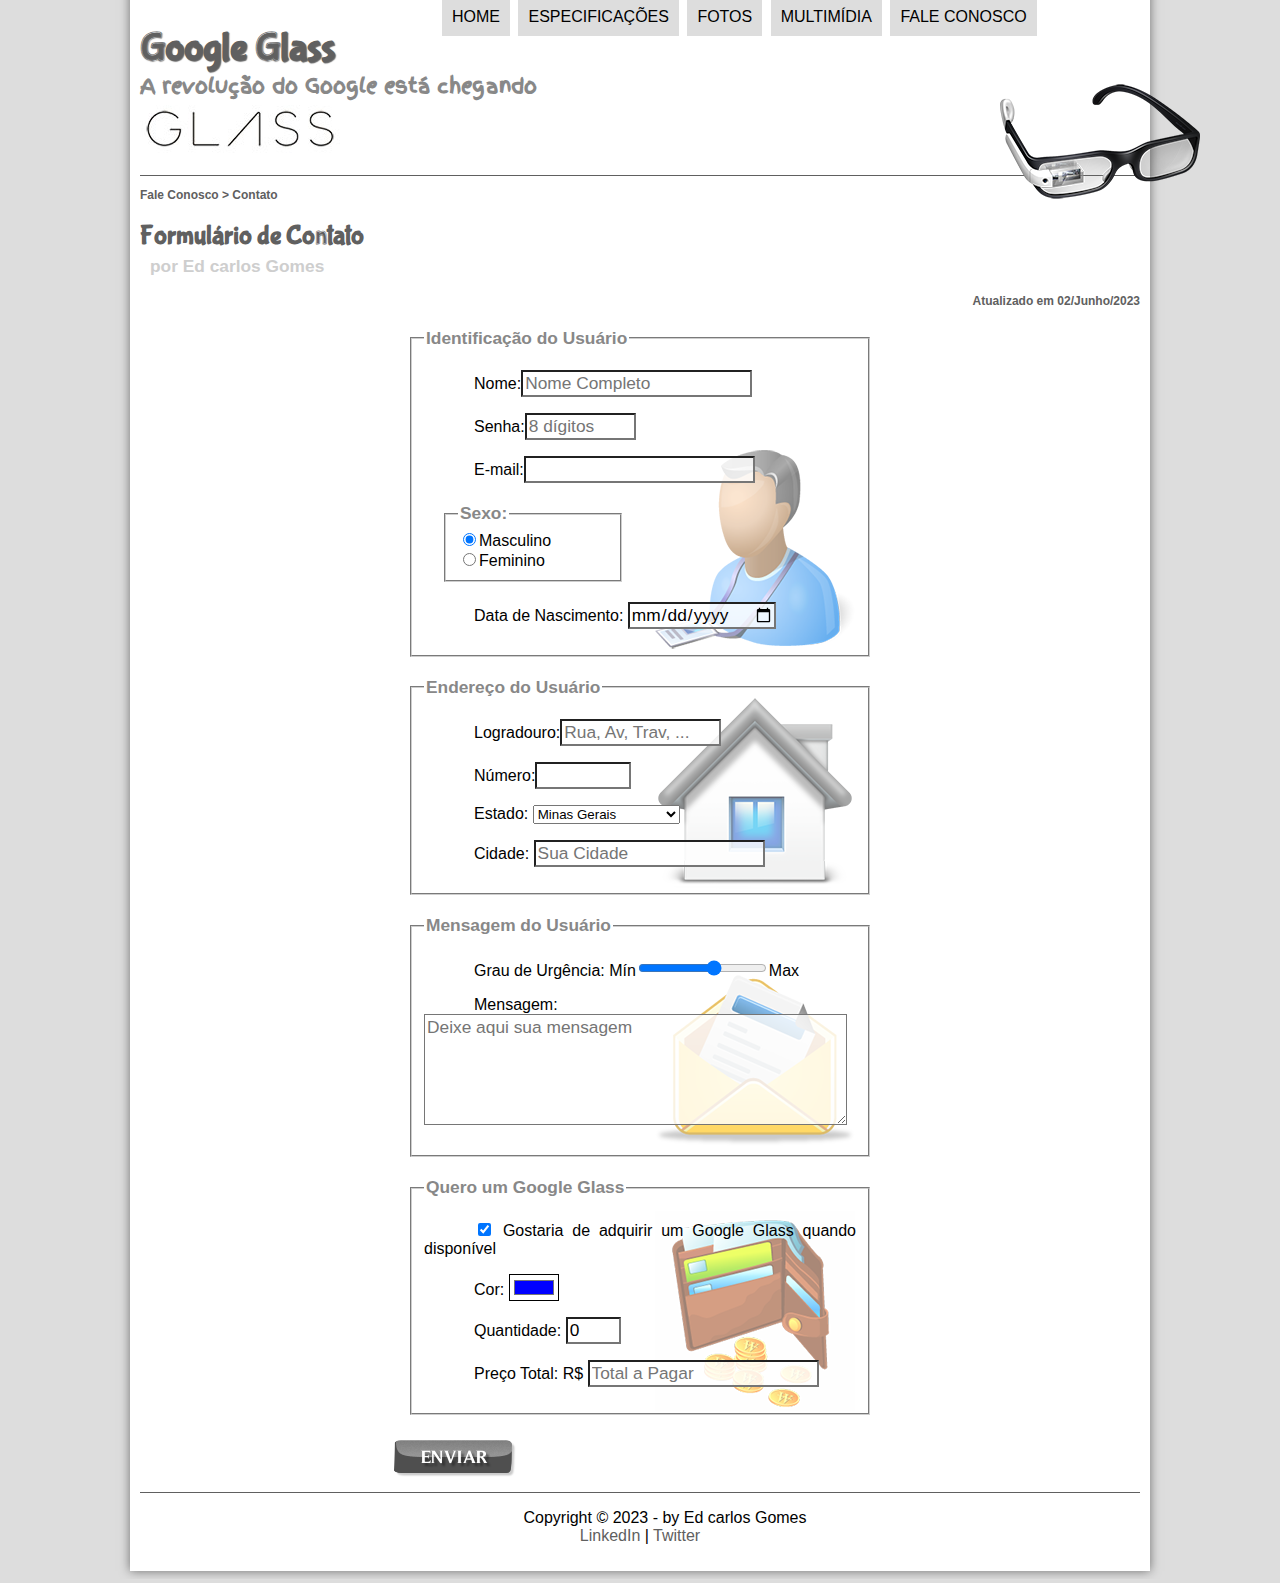
<file: fale-conosco.html>
<!DOCTYPE html>
<html lang="pt-br" xmlns="http://www.w3.org/1999/html" xmlns="http://www.w3.org/1999/html">
<head>
    <meta charset="UTF-8"/>
    <title>Tudo sobre Google Glass</title>
    <link rel="stylesheet" type="text/css" href="_css/estilo.css"/>
    <link rel="stylesheet" type="text/css" href="_css/form.css"/>
    <script language="javascript" src="_javascript/funcoes.js"></script>

    <script>
        function cal_total() {
            var qtd = parseInt(document.getElementById('cQtd').value);
            tot = qtd * 1500;
            document.getElementById('cTot').value = tot;
        }
    </script>
</head>

<body>
<div id="interface">
    <header id="cabecalho">
        <hgroup>
            <h1>Google Glass</h1>
            <h2>A revolução do Google está chegando</h2>
        </hgroup>
        <img id="icone" src="_imagens/glass-oculos-preto-peq.png"/>
        <nav id="menu">
            <h1>Menu Principal</h1>
            <ul>
                <li onmouseover="mudaFoto('_imagens/home.png')" onmouseout="mudaFoto('_imagens/contato.png')"><a href="index.html">Home</a></li>
                <li onmouseover="mudaFoto('_imagens/especificacoes.png')" onmouseout="mudaFoto('_imagens/contato.png')"><a href="specs.html">Especificações</a></li>
                <li onmouseover="mudaFoto('_imagens/fotos.png')" onmouseout="mudaFoto('_imagens/contato.png')"><a href="fotos.html">Fotos</a></li>
                <li onmouseover="mudaFoto('_imagens/multimidia.png')" onmouseout="mudaFoto('_imagens/contato.png')"><a href="multimidia.html">Multimídia</a></li>
                <li onmouseover="mudaFoto('_imagens/contato.png')" onmouseout="mudaFoto('_imagens/contato.png')"><a href="fale-conosco.html">Fale conosco</a></li>
            </ul>
        </nav>
    </header>
    <section id="corpo-full">
        <article id="noticia-principal">
            <header id="cabecalho-artigo">
                <hgroup>
                    <h3>Fale Conosco > Contato</h3>
                    <h1>Formulário de Contato</h1>
                    <h2>por Ed carlos Gomes</h2>
                    <h3 class="direita">Atualizado em 02/Junho/2023</h3>
                </hgroup>
            </header>
        </article>
    </section>
    <form method="post" id="fcontato" action="mailto: ed.carlosalmeidag@gmail.com" oninput="cal_total();">
        <fieldset id="usuario"><legend>Identificação do Usuário</legend>
            <p><label for="cNome">Nome:</label><input type="text" name="tNome" id="cNome" size="20" maxlength="30" placeholder="Nome Completo"/></p>
            <p><label for="cSenha">Senha:</label><input type="password" name="tSenha" id="cSenha" size="8" maxlength="8" placeholder="8 dígitos"/></p>
            <p><label for="cMail">E-mail:</label><input type="email" name="tMail" id="cMail" size="20" maxlength="40"/></p>
            <fieldset id="sexo"><legend>Sexo:</legend>
                <input type="radio" name="tSexo" id="cMasc" checked/><label for="cMasc">Masculino</label><br/>
                <input type="radio" name="tSexo" id="cFem"/><label for="cFem">Feminino</label>
            </fieldset>
            <p><label for="cNasc">Data de Nascimento: </label><input type="date" name="tNasc" id="cNasc"></p>
        </fieldset>

        <fieldset id="endereco"><legend>Endereço do Usuário</legend>
            <p><label for="cRua">Logradouro:</label><input type="text" name="tRua" id="cRua" size="13" maxlength="80" placeholder="Rua, Av, Trav, ..."></p>
            <p>Número:<input type="number" name="tNum" id="" size="cNum" min="0" max="99999"/></p>
            <p><label for="cEst">Estado:</label>
            <select nome="tEst" id="cEst">
                <optgroup label="Região Sudeste">
                    <option value="RJ">Rio de Janeiro</option>
                    <option value="SP">São Paulo</option>
                    <option value="MG" selected>Minas Gerais</option>
                </optgroup>
                <optgroup label="Região Sul">
                    <option value="PR">Paraná</option>
                    <option value="SC">Santa Catarina</option>
                    <option value="RS">Rio Grande do Sul</option>
                </optgroup>

            </select></p>
            <p><label for="cCid">Cidade:</label>
            <input type="text" name="tCid" id="cCid" maxlength="40" size="20" placeholder="Sua Cidade" list="cidades"></p>
            <datalist id="cidades">
                <option value="Rio de Janeiro"></option>
                <option value="Nova Iguaçu"></option>
                <option value="Niterói"></option>
                <option value="Belford Roxo"></option>

            </datalist>
        </fieldset>

        <fieldset id="mensagem"><legend>Mensagem do Usuário</legend>
            <p><label for="cUrg">Grau de Urgência:</label>
            Mín<input type="range" name="tUrg" id="cUrg" min="0" max="10" step="2">Max</p>
            <p><label for="cMsg">Mensagem:</label>
            <textarea name="tMsg" id="cMsg" cols="40" rows="5" placeholder="Deixe aqui sua mensagem"></textarea></p>
        </fieldset>


        <fieldset id="pedido"><legend>Quero um Google Glass</legend>
            <p><input type="checkbox" name="tPed" id="cPed" checked/>
                <label for="cPed">Gostaria de adquirir um Google Glass quando disponível</label></p>
            <p><label for="cCor">Cor:</label>
            <input type="color" name="tCor" id="cCor" value="#0000FF"></p>
            <p><label for="cQtd">Quantidade:</label>
            <input type="number" name="tQtd" id="cQtd" min="0" max="5" value="0"></p>
            <p><label for="cTot">Preço Total: R$</label>
            <input type="text" name="tTot" id="cTot" placeholder="Total a Pagar" readonly></p>
        </fieldset>


        <input type="image" name="tEnviar" id="cEnviar" src="_imagens/botao-enviar.png">
    </form>
    <footer id="rodape">
        <p>Copyright &copy; 2023 - by Ed carlos Gomes <br/>
            <a href="http://www.linkedin.com/in/
ed-carlos-gomes-a87433196

" target="_blank">LinkedIn</a> |<a href="http://twitter.com/cursoemvideo" target="_blank"> Twitter</a></p>
    </footer>
</div>
</body>
</html>
</file>
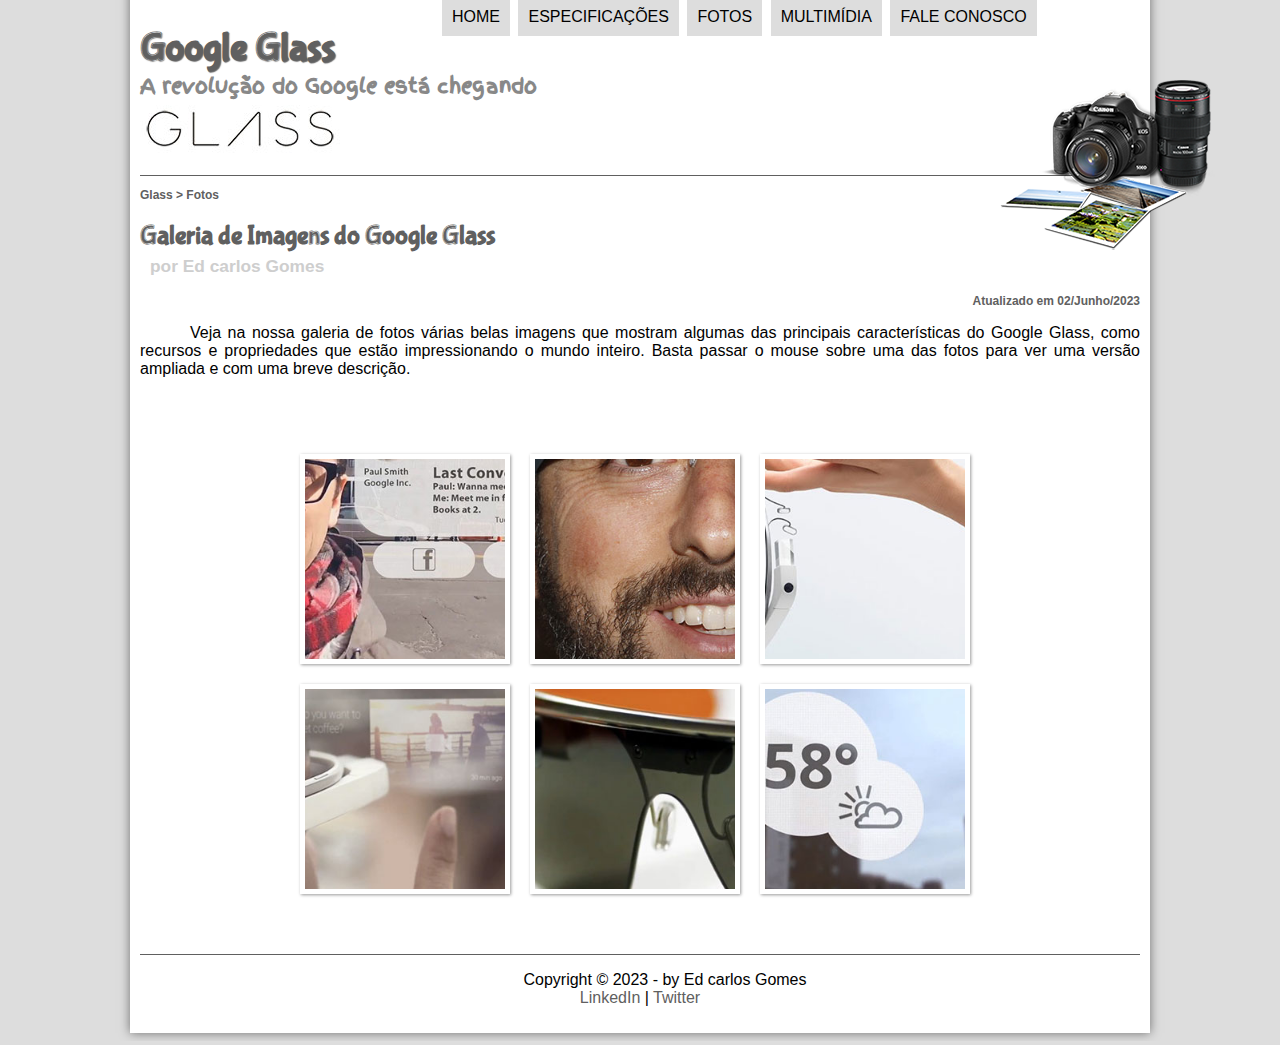
<file: fotos.html>
<!DOCTYPE html>
<html lang="pt-br" xmlns="http://www.w3.org/1999/html">
<head>
    <meta charset="UTF-8"/>
    <title>Tudo sobre Google Glass</title>
    <link rel="stylesheet" type="text/css" href="_css/estilo.css"/>
    <link rel="stylesheet" type="text/css" href="_css/fotos.css">
</head>
<script language="javascript" src="_javascript/funcoes.js"></script>
<body>
<div id="interface">
    <header id="cabecalho">
        <hgroup>
            <h1>Google Glass</h1>
            <h2>A revolução do Google está chegando</h2>
        </hgroup>
        <img id="icone" src="_imagens/fotos.png"/>
        <nav id="menu">
            <h1>Menu Principal</h1>
            <ul>
                <li onmouseover="mudaFoto('_imagens/home.png')" onmouseout="mudaFoto('_imagens/fotos.png')"><a href="index.html">Home</a></li>
                <li onmouseover="mudaFoto('_imagens/especificacoes.png')" onmouseout="mudaFoto('_imagens/fotos.png')"><a href="specs.html">Especificações</a></li>
                <li onmouseover="mudaFoto('_imagens/fotos.png')" onmouseout="mudaFoto('_imagens/fotos.png')"><a href="fotos.html">Fotos</a></li>
                <li onmouseover="mudaFoto('_imagens/multimidia.png')" onmouseout="mudaFoto('_imagens/fotos.png')"><a href="multimidia.html">Multimídia</a></li>
                <li onmouseover="mudaFoto('_imagens/contato.png')" onmouseout="mudaFoto('_imagens/fotos.png')"><a href="fale-conosco.html">Fale conosco</a></li>
            </ul>
        </nav>
    </header>

    <section id="corpo-full">
        <article id="noticia-principal">
            <header id="cabecalho-artigo">
                <hgroup>
                    <h3>Glass > Fotos</h3>
                    <h1>Galeria de Imagens do Google Glass</h1>
                    <h2>por Ed carlos Gomes</h2>
                    <h3 class="direita">Atualizado em 02/Junho/2023</h3>
                </hgroup>
            </header>
        </article>
    </section>

        <p>Veja na nossa galeria de fotos várias belas imagens que mostram algumas das principais características do
            Google Glass, como recursos e propriedades que estão impressionando o mundo inteiro. Basta passar o mouse
            sobre uma das fotos para ver uma versão ampliada e com uma breve descrição.
        </p>

        <ul id="album-fotos">
            <li id="foto01"><span>Agenda e lembretes</span></li>
            <li id="foto02"><span>Sergey Brin usando o Glass</span></li>
            <li id="foto03"><span>Leve e compacto</span></li>
            <li id="foto04"><span>Sensação de uma tela de 50"</span></li>
            <li id="foto05"><span>Vários tipos de lente</span></li>
            <li id="foto06"><span>Informações importantes</span></li>
        </ul>
    <footer id="rodape">
        <p>Copyright &copy; 2023 - by Ed carlos Gomes <br/>
            <a href="http://www.linkedin.com/in/
ed-carlos-gomes-a87433196

" target="_blank">LinkedIn</a> |<a href="http://twitter.com/cursoemvideo" target="_blank"> Twitter</a></p>
    </footer>
</div>
</body>
</html>
</file>
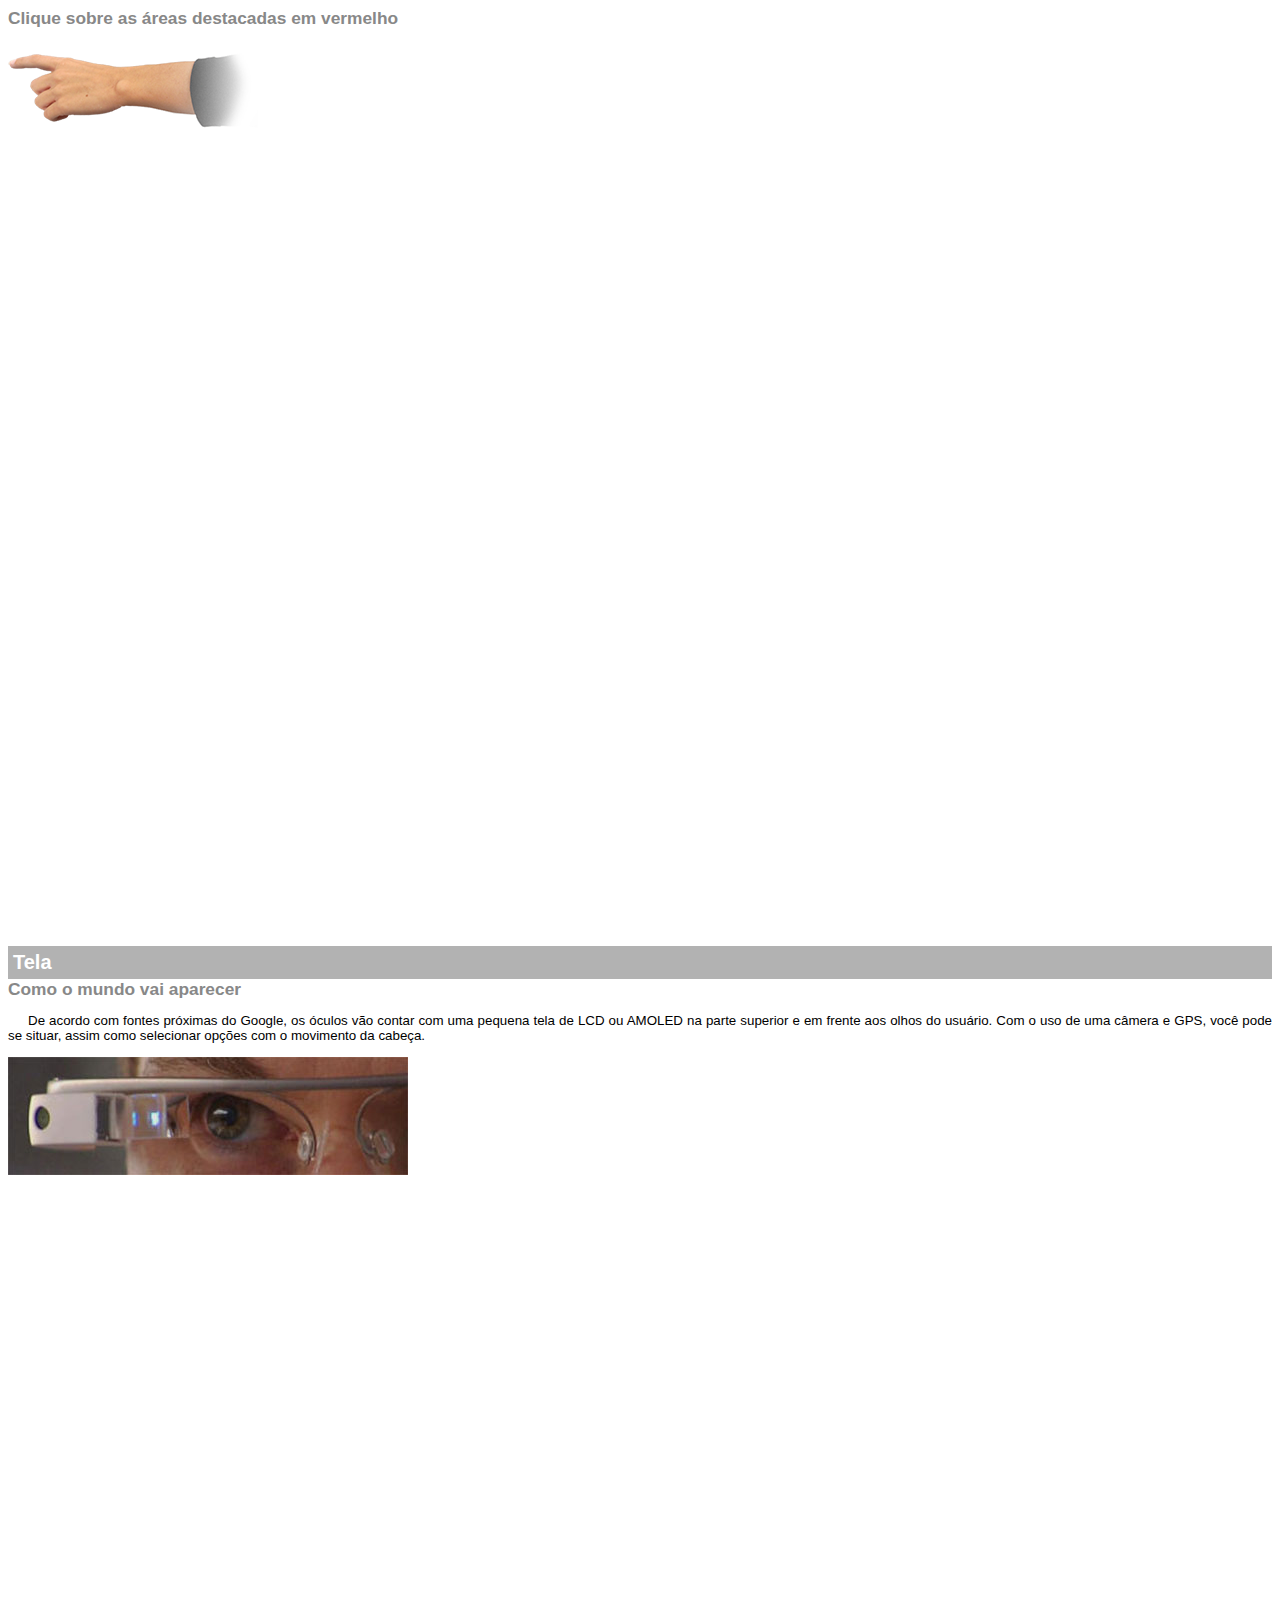
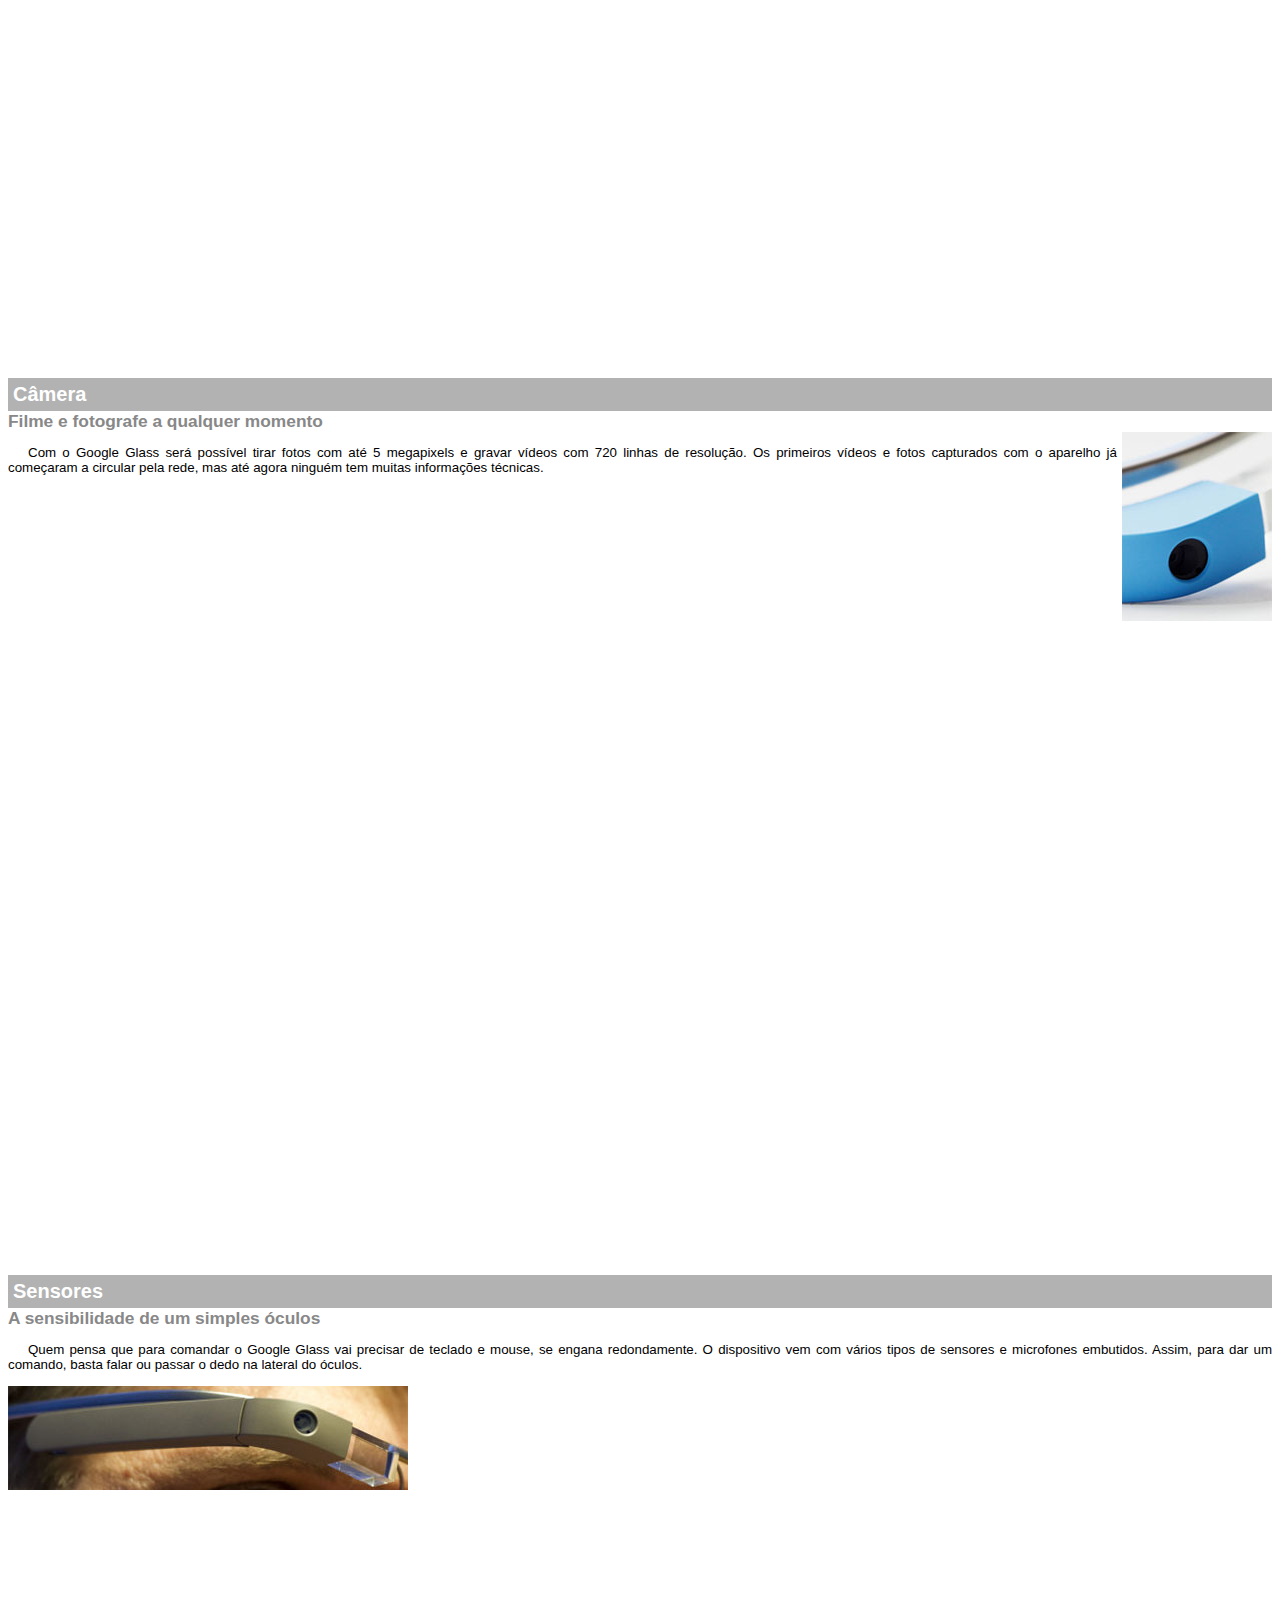
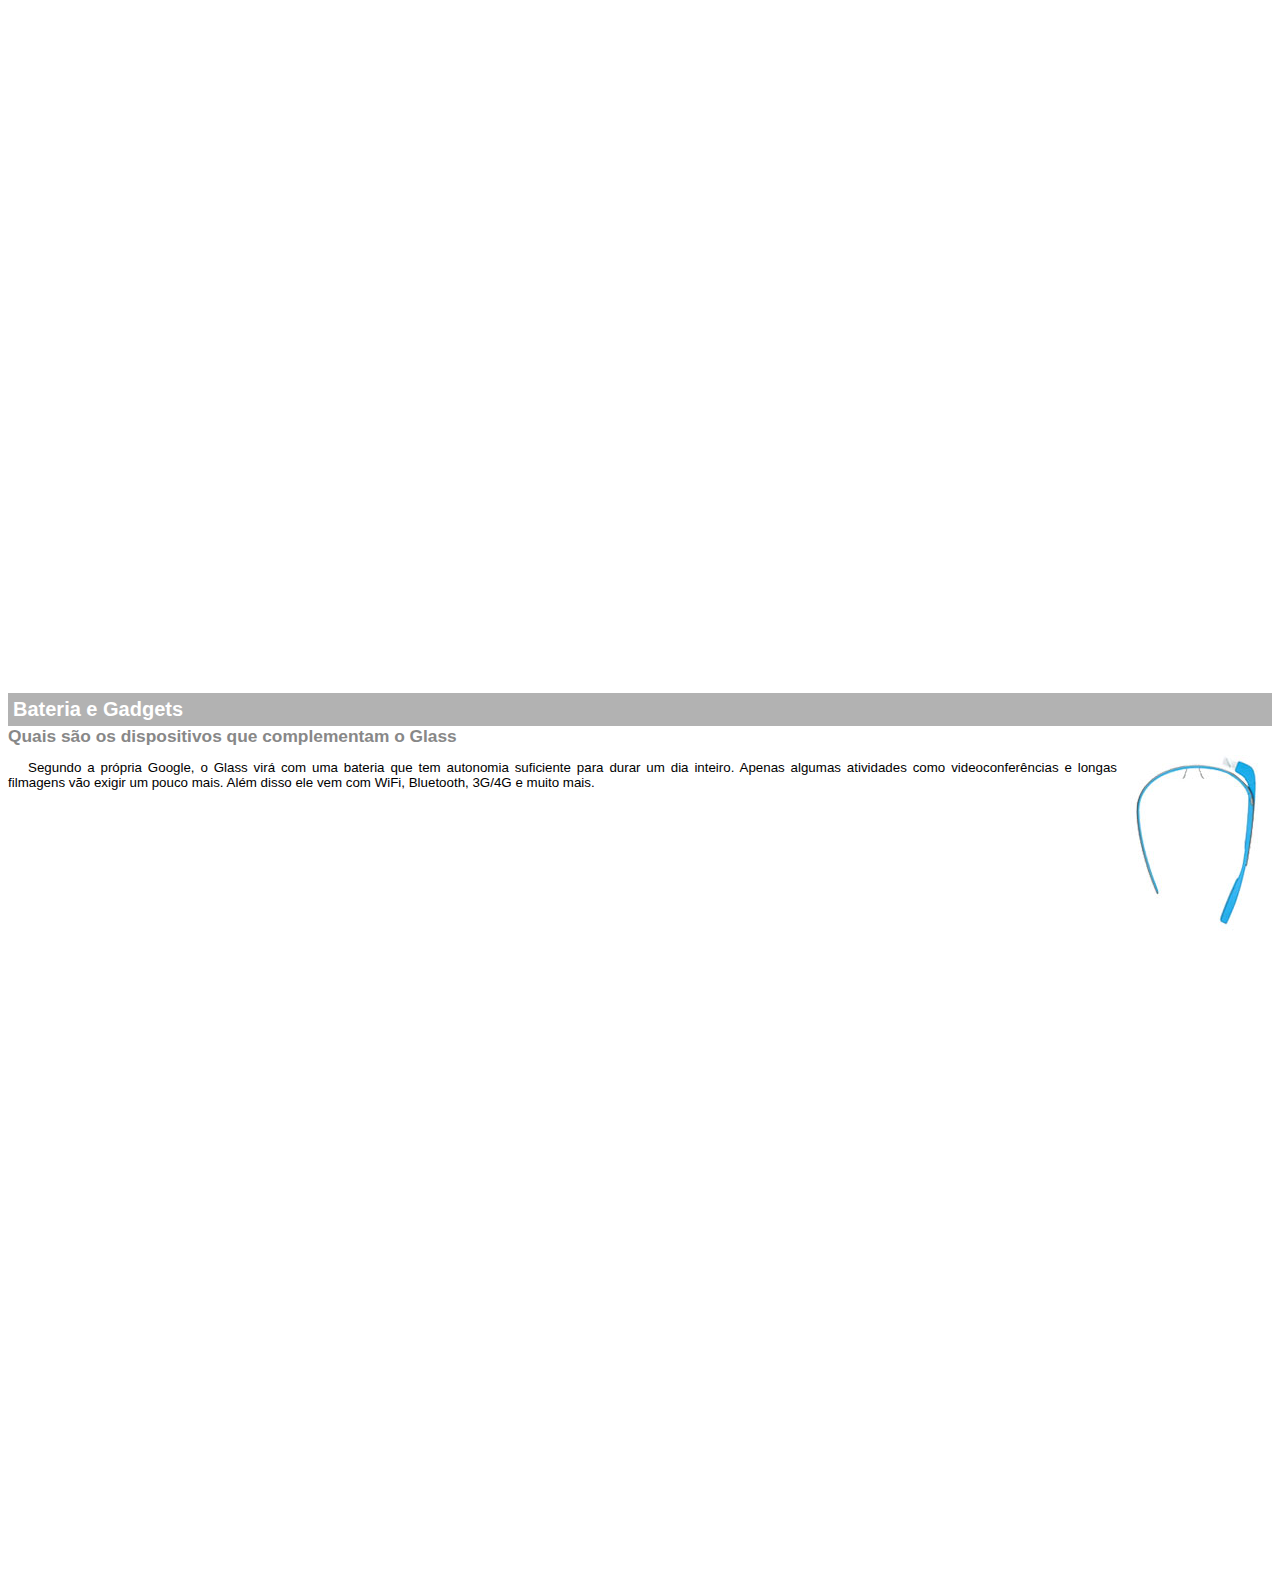
<file: google-glass.html>
<!DOCTYPE html>
<html>
<head>
    <meta charset="UTF-8"/>
    <title>Informações sobre Google Glass</title>
    <style>
        body {
            font-family: Arial;
            font-size: 10pt;
            overflow-x: hidden;
            overflow-y: hidden;

        }
        p {
            text-align: justify;
            text-indent: 20px;
        }
        article h1 {
            font-size: 15pt;
            color: #ffffff;
            background-color: rgba(0, 0, 0, 0.3);
            padding: 5px;
            margin: 0px;
        }
        article h2 {
            font-size: 13pt;
            color: #888888;
            margin: 0px;
        }
        article {
            margin-bottom: 800px;
        }
        img.img-dir {
           display: block;
           float: right;
           margin-left: 5px;
        }
    </style>
</head>
<body>
<article id="topo">
    <header>
        <h2>Clique sobre as áreas destacadas em vermelho</h2>
    </header>
    <img src="_imagens/mao.png" alt="Mão apontando para a esquerda"/>
</article>

<article id="tela">
    <header>
        <h1>Tela</h1>
        <h2>Como o mundo vai aparecer</h2>
    </header>
    <p>
        De acordo com fontes próximas do Google, os óculos vão contar com uma pequena tela de LCD ou AMOLED na parte
        superior e em frente aos olhos do usuário. Com o uso de uma câmera e GPS, você pode se situar, assim como
        selecionar
        opções com o movimento da cabeça.
    </p>

    <img src="_imagens/det-tela.jpg" alt="Tela do Google Glass"/>
</article>
<article id="camera">
    <header>
        <h1>Câmera</h1>
        <h2>Filme e fotografe a qualquer momento</h2>
    </header>
    <img src="_imagens/det-camera.jpg" class="img-dir" alt="Câmera do Google Glass">
    <p>
        Com o Google Glass será possível tirar fotos com até 5 megapixels e gravar vídeos com 720 linhas de resolução. Os
        primeiros vídeos e fotos capturados com o aparelho já começaram a circular pela rede, mas até agora ninguém tem
        muitas informações técnicas.
    </p>
</article>

<article id="sensores">

    <header>
        <h1>Sensores</h1>
        <h2>A sensibilidade de um simples óculos</h2>
    </header>
    <p>
        Quem pensa que para comandar o Google Glass vai precisar de teclado e mouse, se engana redondamente. O
        dispositivo
        vem com vários tipos de sensores e microfones embutidos. Assim, para dar um comando, basta falar ou passar o
        dedo na
        lateral do óculos.
    </p>
    <img src="_imagens/det-touch.jpg" alt="Sensores do Google Glass">
</article>

<article id="gadgets">

    <header>
        <h1>Bateria e Gadgets</h1>
        <h2>Quais são os dispositivos que complementam o Glass</h2>
    </header>
    <img src="_imagens/det-bateria.jpg" class="img-dir" alt="Bateria e Gadgets do Google Glass" >
    <p>
        Segundo a própria Google, o Glass virá com uma bateria que tem autonomia suficiente para durar um dia inteiro.
        Apenas algumas atividades como videoconferências e longas filmagens vão exigir um pouco mais. Além disso ele vem
        com
        WiFi, Bluetooth, 3G/4G e muito mais.
    </p>
</article>
</body>
</html>
</file>
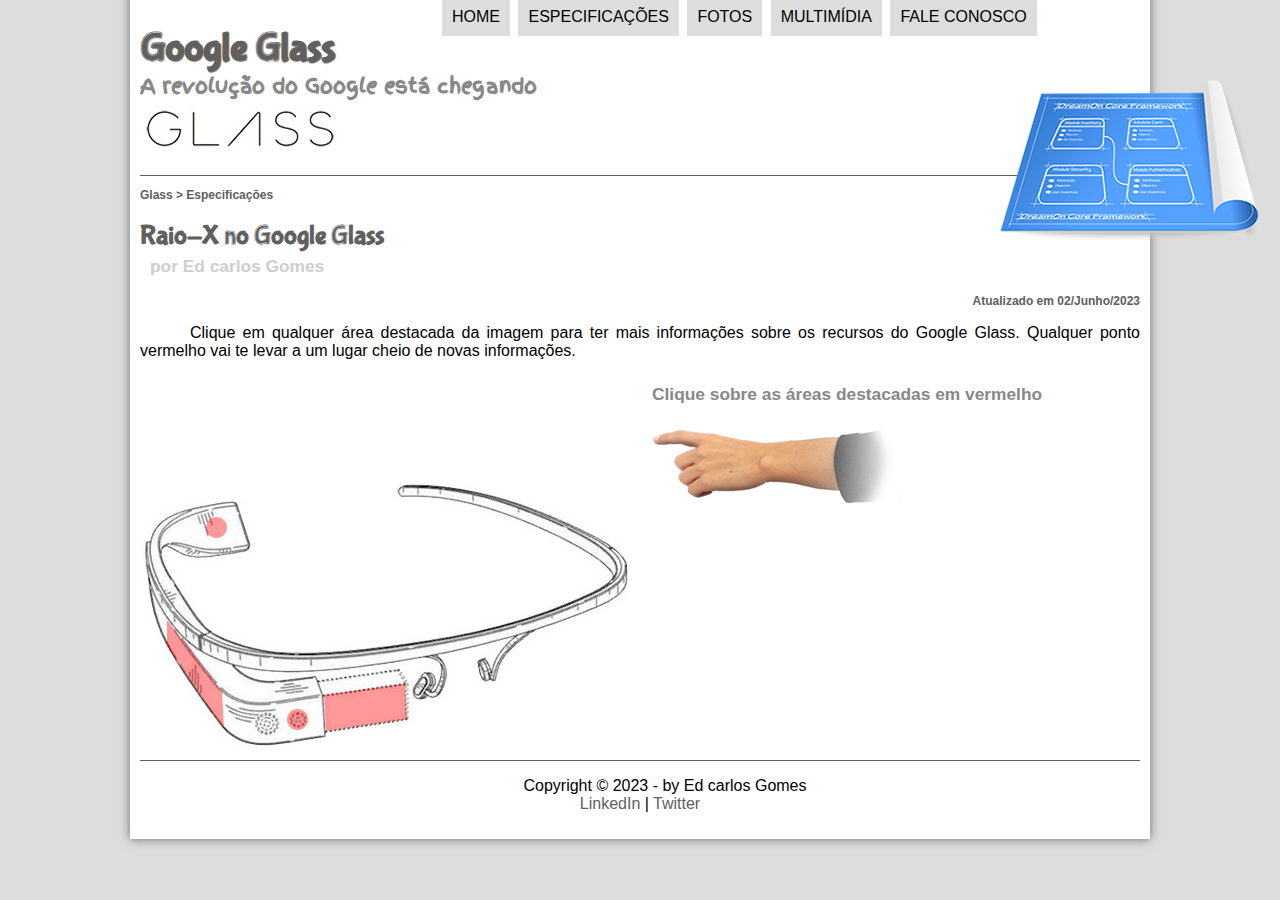
<file: specs.html>
<!DOCTYPE html>
<html lang="pt-br" xmlns="http://www.w3.org/1999/html">
<head>
    <meta charset="UTF-8"/>
    <title>Tudo sobre Google Glass</title>
    <link rel="stylesheet" type="text/css" href="_css/estilo.css"/>
    <link rel="stylesheet" href="_css/specs.css">
</head>
<script language="javascript" src="_javascript/funcoes.js"></script>
<body>
<div id="interface">
    <header id="cabecalho">
        <hgroup>
            <h1>Google Glass</h1>
            <h2>A revolução do Google está chegando</h2>
        </hgroup>
        <img id="icone" src="_imagens/especificacoes.png"/>
        <nav id="menu">
            <h1>Menu Principal</h1>
            <ul>
                <li onmouseover="mudaFoto('_imagens/home.png')" onmouseout="mudaFoto('_imagens/especificacoes.png')"><a href="index.html">Home</a></li>
                <li onmouseover="mudaFoto('_imagens/especificacoes.png')" onmouseout="mudaFoto('_imagens/especificacoes.png')"><a href="specs.html">Especificações</a></li>
                <li onmouseover="mudaFoto('_imagens/fotos.png')" onmouseout="mudaFoto('_imagens/especificacoes.png')"><a href="fotos.html">Fotos</a></li>
                <li onmouseover="mudaFoto('_imagens/multimidia.png')" onmouseout="mudaFoto('_imagens/especificacoes.png')"><a href="multimidia.html">Multimídia</a></li>
                <li onmouseover="mudaFoto('_imagens/contato.png')" onmouseout="mudaFoto('_imagens/especificacoes.png')"><a href="fale-conosco.html">Fale conosco</a></li>
            </ul>
        </nav>
    </header>

    <section id="corpo-full">
            <article id="noticia-principal">
                <header id="cabecalho-artigo">
                    <hgroup>
                        <h3>Glass > Especificações</h3>
                        <h1>Raio-X no Google Glass</h1>
                        <h2>por Ed carlos Gomes</h2>
                        <h3 class="direita">Atualizado em 02/Junho/2023</h3>
                    </hgroup>
                </header>
                <p>Clique em qualquer área destacada da imagem para ter mais informações sobre os recursos do Google
                    Glass.
                    Qualquer ponto vermelho vai te levar a um lugar cheio de novas informações.</p>
            </article>
        <section id="conteudo">
            <img src="_imagens/glass-esquema-marcado.jpg" usemap="#meumapa"/>
            <map name="meumapa">
                <area shape="rect" coords="186, 206, 263, 259" href="google-glass.html#tela" target="janela"/>
                <area shape="circle" coords="157, 241, 12 " href="google-glass.html#camera" target="janela"/>
                <area shape="circle" coords="76, 52, 12" href="google-glass.html#gadgets" target="janela"/>
                <area shape="poly" coords="28, 150, 83, 216, 84, 249, 27, 168" href="google-glass.html#sensores" target="janela"/>
            </map>
            <iframe src="google-glass.html" name="janela" id="frame-spec"></iframe>
        </section>
            </article>
    </section>

    <footer id="rodape">
        <p>Copyright &copy; 2023 - by Ed carlos Gomes <br/>
            <a href="http://www.linkedin.com/in/
ed-carlos-gomes-a87433196

" target="_blank">LinkedIn</a> |<a href="http://twitter.com/cursoemvideo" target="_blank"> Twitter</a></p>
    </footer>
</div>
</body>
</html>
</file>
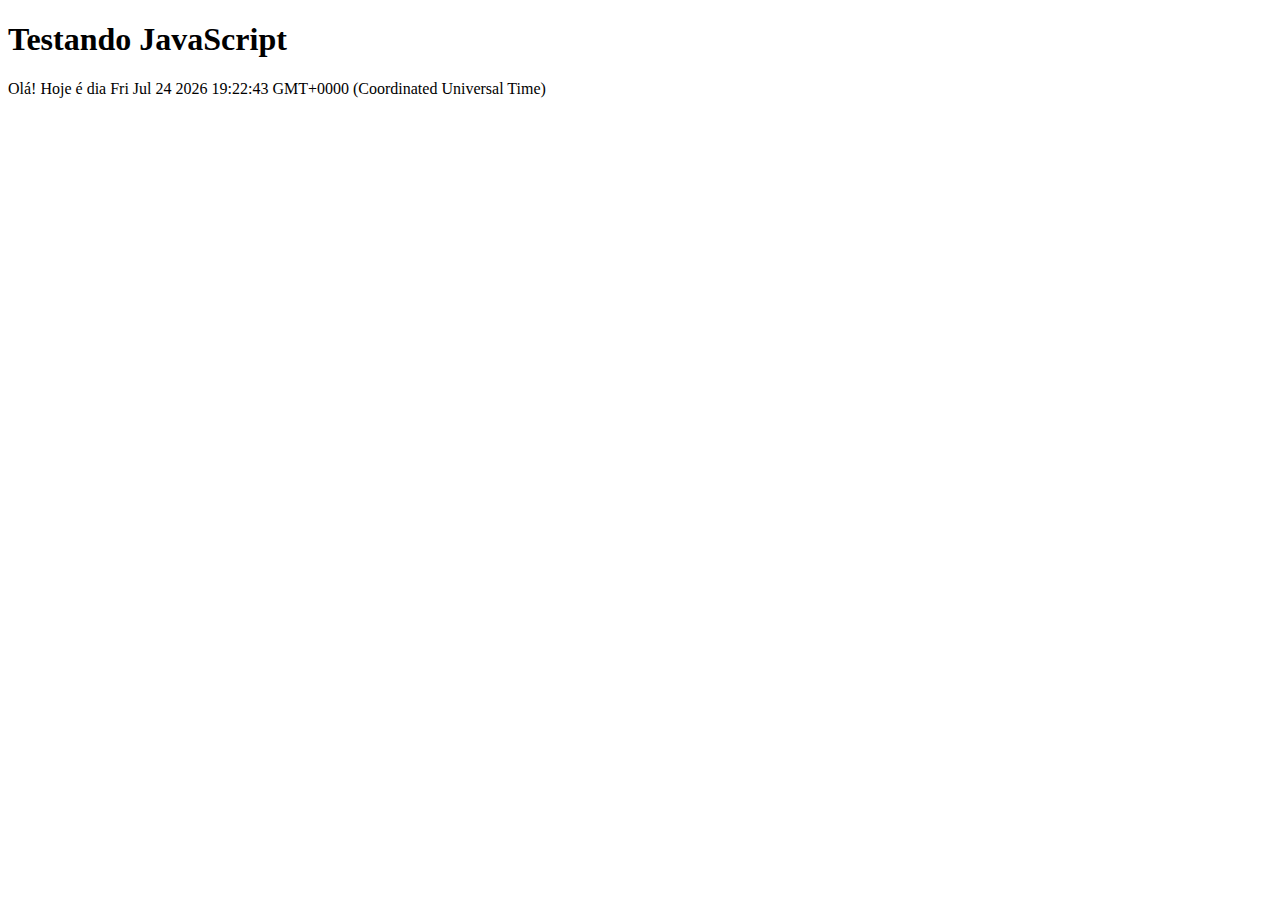
<file: testejs01.html>
<!DOCTYPE html>
<html lang="pt-br">
<head>
    <meta charset="UTF-8">
    <title>Teste JavaScript</title>

</head>
<body>
    <h1>Testando JavaScript</h1>
<script>

    document.write("Olá! Hoje é dia " + Date())
</script>
</body>
</html>
</file>
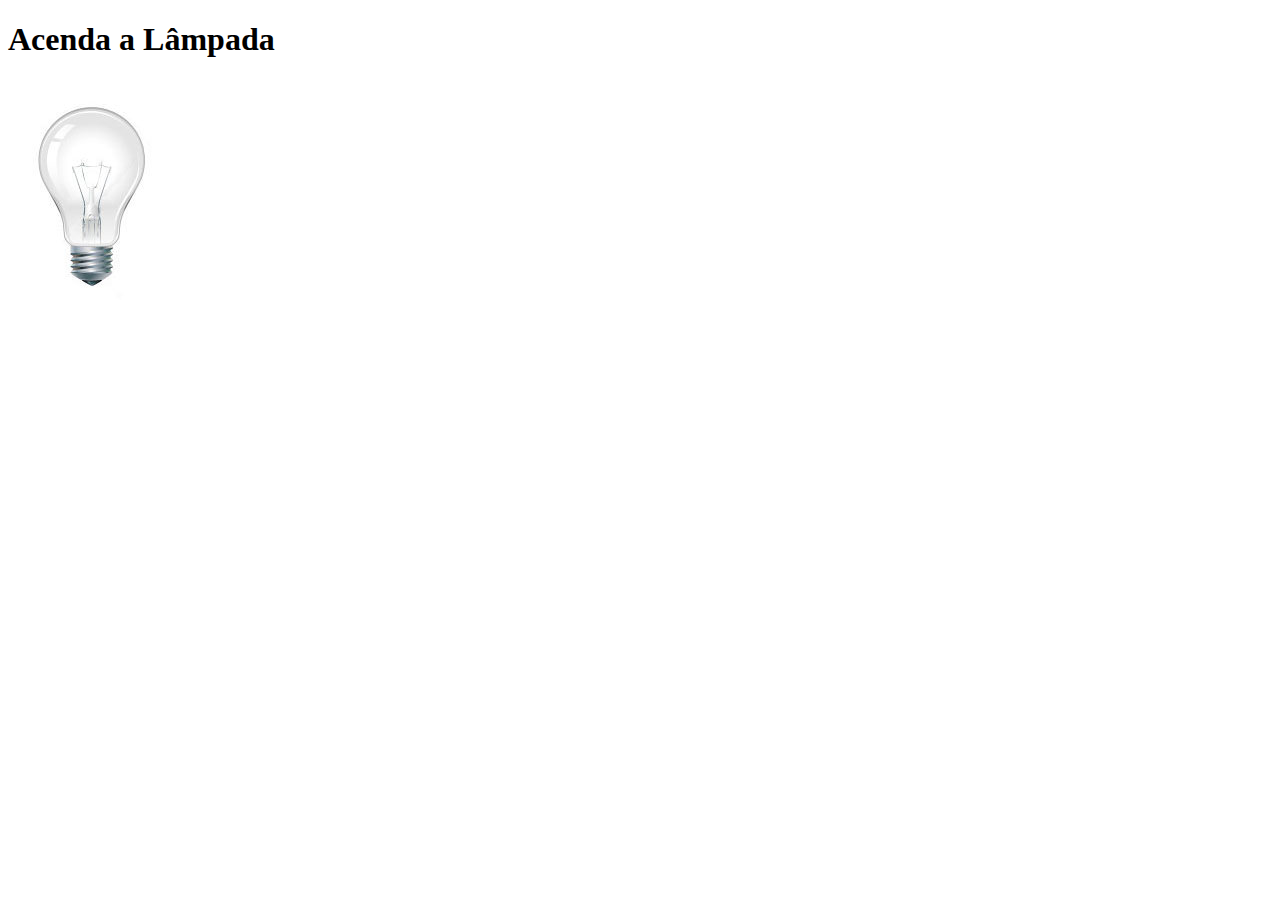
<file: testejs02.html>
<!DOCTYPE html>
<html lang="pt-br">
<head>
    <meta charset="UTF-8">
    <title>Teste JavaScript</title>
<script>
  function acendeLamapada() {
    document.getElementById("luz").src="_imagens/lampada-acesa.jpg";
  }
  function apagaLampada() {
    document.getElementById("luz").src="_imagens/lampada-apagada.jpg";
  }
  function quebraLampada() {
    document.getElementById("luz").src="_imagens/lampada-quebrada.jpg";
  }
</script>

</head>
<body>
  <h1>Acenda a Lâmpada</h1>
  <img src="_imagens/lampada-apagada.jpg" id="luz" onmousemove="acendeLamapada()" onmouseout="apagaLampada()" onclick="quebraLampada()"/>
</body>
</html>
</file>
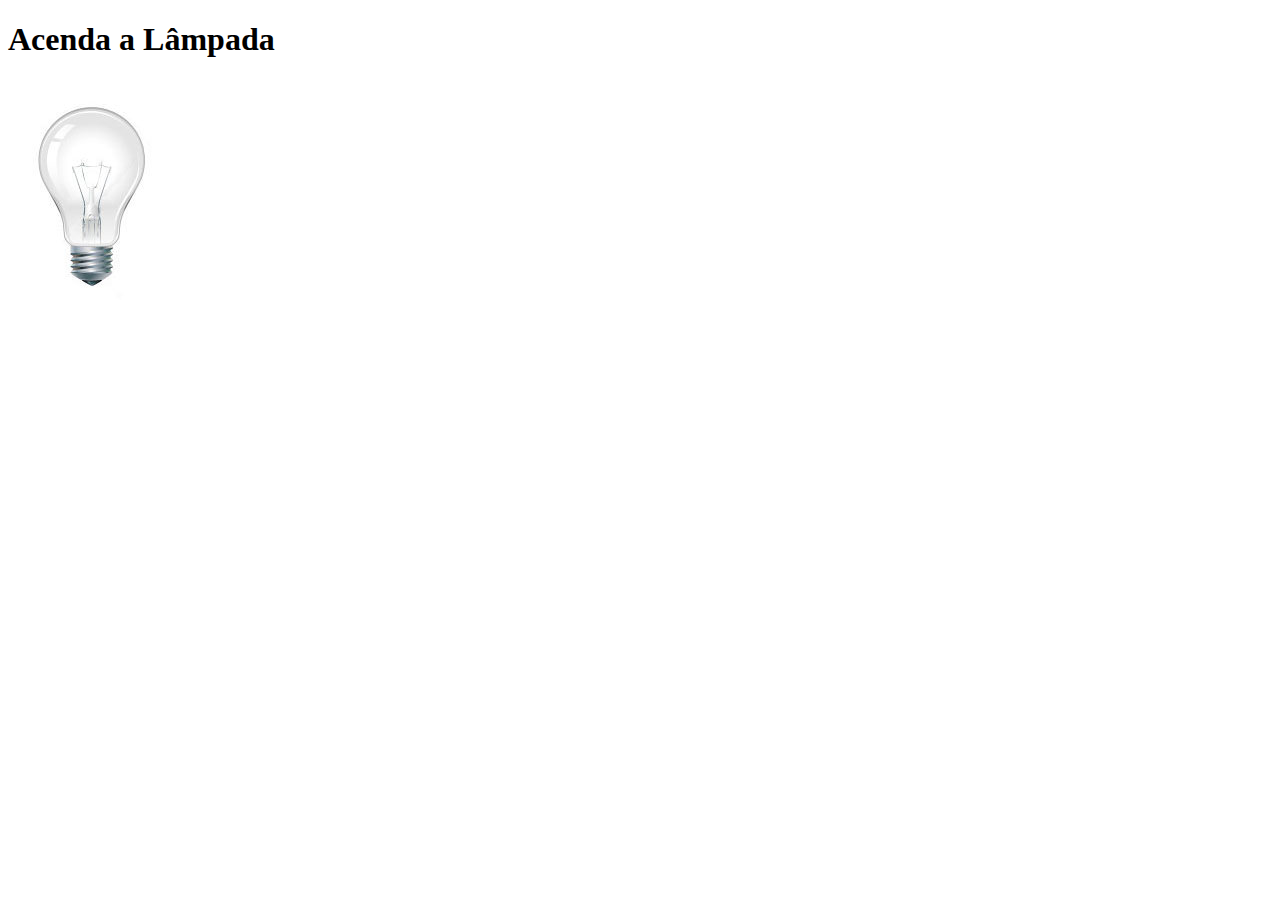
<file: testejs03.html>
<!DOCTYPE html>
<html lang="pt-br">
<head>
    <meta charset="UTF-8">
    <title>Teste JavaScript</title>
<script>
  var quebrada = false;
  function mudaLampada(tipo) {

    if (!quebrada) {
        document.getElementById("luz").src = "_imagens/" + tipo +".jpg";
        if (tipo == 'lampada-quebrada') {
            quebrada = true;
        }
    }
  }
</script>

</head>
<body>
  <h1>Acenda a Lâmpada</h1>
  <img src="_imagens/lampada-apagada.jpg" id="luz" onmousemove="mudaLampada('lampada-acesa')" onmouseout="mudaLampada('lampada-apagada')" onclick="mudaLampada('lampada-quebrada')"/>
</body>
</html>
</file>
<file: _css/estilo.css>
@charset "UTF-8";
@import url('https://fonts.googleapis.com/css2?family=Finger+Paint&display=swap');
@font-face {
    font-family: 'FonteLogo';
    src: url("../_fonts/bubblegum-sans-regular.otf");
}

body {
    font-family: Arial, sans-serif;
    background-color:     #dddddd;
    color: rgb(0, 0, 0, 1);
}
div#interface {
    width: 1000px;
    background-color: #ffffff;
    margin: -20px auto 0px auto;
    box-shadow: 0px 0px 10px rgba(0, 0, 0, 0.5);
    padding: 10px;
}
p {
    text-align: justify;
    text-indent: 50px;
}
a {
    color: #606060;
    text-decoration: none;
}
a:hover {
    text-decoration: underline;
}
header#cabecalho img#icone {
    position: absolute;
    left: 1000px;
    top: 80px;
}
header#cabecalho {
    border-bottom: 1px #606060 solid;
    height: 150px;
    background: url("../_imagens/glass-logo-peq.jpg") no-repeat 0px 80px;
}
header#cabecalho h1 {
    font-family: 'FonteLogo', sans-serif;
    font-size: 30pt;
    color: #606060;
    text-shadow: 1px 1px 1px rgba(0, 0, 0, 0.6);
    padding: 0px;
    margin-bottom: 0px;
}
header#cabecalho h2 {
    font-family: 'Finger Paint', cursive;
    color: #888888;
    font-size: 15pt;
    padding: 0px;
    margin-top: 0px;
}

/* Formatação de imagens com legendas */

figure.foto-legenda {
    position: relative;
    border: 8px solid white;
    box-shadow: 1px 1px 4px black;
}
figure.foto-legenda img {
    width: 100%;
    height: 100%;
}
figure.foto-legenda figcaption {
    opacity: 0;
    position: absolute;
    top:0px;
    background-color: rgba(0, 0, 0, 0.4);
    color: white;
    width: 100%;
    height: 100%;
    padding: 10px;
    box-sizing: border-box;
    transition: opacity 1s;

}
figure.foto-legenda:hover figcaption {
    opacity: 1;
}
/* Formatação do Menu */
nav#menu {
    display: block;
}
nav#menu ul {
    list-style: none;
    text-transform: uppercase;
    position: absolute;
    top: -20px;
    left: 400px;
}
nav#menu li {
    display: inline-block;
    background-color: #dddddd;
    padding: 10px;
    margin: 2px;
    -webkit-transition: background-color 1s;
    -o-transition: background-color 1s;
    transition: background-color 1s;
}
nav#menu li:hover {
    background-color: #606060;
}
nav#menu h1 {
    display: none;
}
nav#menu a {
    color: black;
    text-decoration: none;
}
nav#menu a:hover {
    color: #ffffff;
    text-decoration: underline;
}

section#corpo {
    display: block;
    width: 565px;
    float: left;
    border-right: 1px solid #606060;
    padding-right: 15px;
}
article#noticia-principal h2 {
    font-size: 13pt;
    color: #606060;
    background-color: #dddddd;
    padding: 5px 0px 5px 10px;
    margin: 10px 0px 10px 0px;
}
header#cabecalho-artigo h1 {
    font-family: 'FonteLogo', sans-serif;
    font-size: 20pt;
    color: #606060;
    margin-bottom: 0px;
}
.direita {
    text-align: right;
}
header#cabecalho-artigo h2 {
    font-size: 13pt;
    color: #cecece;
    background-color: #ffffff;
    margin: 0px;
}
header#cabecalho-artigo h3 {
    font-size: 12px;
    color: #606060;

}
table#tabelaspec {
    border: 1px solid #606060;
    border-spacing: 0px;
    margin-left: auto;
    margin-right: auto;
}
table#tabelaspec td {
    border: 1px solid #606060 ;
    padding: 10px;
    text-align: center;
    vertical-align: middle;
}
table#tabelaspec td.ce {
    color: #ffffff;
    background-color: #606060;
    vertical-align: top;
    font-weight: bold;
}

table#tabelaspec td.cd {
    background-color: #cecece;
}
table#tabelaspec caption {
    color: #888888;
    font-size: 13pt;
    font-weight: bolder;
}
table#tabelaspec caption span {
    display: block;
    float: right;
    color: #000000;
    font-size: 8pt;
    margin-top: 10px;
}
aside#lateral {
    display: block;
    width: 395px;
    float: right;
    background-color: #dddddd;
    padding: 10px;
    margin-top: 10px;
    box-shadow: 2px 2px 2px rgba(0, 0, 0, 0.5);
}
aside#lateral h1 {
    font-family: 'FonteLogo', sans-serif;
    font-size: 20pt;
    color: #606060;
    margin-top: 0px ;
}
aside#lateral h2 {
    background-color: #606060;
    font-size: 13pt;
    color: #ffffff;
    padding: 5px;
}
footer#rodape {
    clear: both;
    border-top: 1px solid #606060;
}
footer#rodape p {
    text-align: center;
}
</file>
<file: _css/form.css>
@charset "UTF-8";

form {
    width: 500px;
    margin: auto;
}
input, textarea {
    font-family: sans-serif;
    font-weight: normal;
    font-size: 13pt;
    background-color: rgba(255, 255, 255, .8);
}
input:hover, textarea:hover {
    background-color: #dddddd;
}
legend {
    color: #888888;
    font-weight: bold;
    font-size: 13pt;
    font-family: sans-serif;
}
fieldset {
    border-color: #cecece;
    margin: 20px;
}
fieldset#sexo {
    width: 150px;
}
fieldset#usuario {
 background: url("../_imagens/icone-contato.png") no-repeat 95% 95% ;
}
fieldset#endereco {
    background: url("../_imagens/icone-endereco.png") no-repeat 95% 95% ;
}
fieldset#mensagem {
    background: url("../_imagens/icone-mensagem.png") no-repeat 95% 95% ;
}
fieldset#pedido {
    background: url("../_imagens/icone-pagamento.png") no-repeat 95% 95% ;
}
</file>
<file: _css/fotos.css>
@charset "UTF-8";


ul#album-fotos {
    width: 700px;
    margin: 0 auto;
    padding: 50px;
    overflow: hidden;
    list-style: none;
}
ul#album-fotos li {
    float: left;
    width: 200px;
    height: 200px;
    margin: 10px;
    border: 5px solid #ffffff;
    background-color: #ffffff;
    box-shadow: 1px 1px 3px rgba(0, 0, 0, .4);
    -webkit-transition: all .4s ease-in;
}
ul#album-fotos li span {
    opacity: 0;
    color: #ffffff;
    text-shadow: 1px 1px 1px #000000;
    background-color: rgba(0, 0, 0, .3);
    font-size: 9pt;
    line-height: 370px;
    padding: 5px;
}
ul#album-fotos li:hover {
    -webkit-transform: scale(1.5);
}
ul#album-fotos li:hover span {
    opacity: 1;
}
ul#album-fotos li#foto01 {
    background: url("../_imagens/galeria-01.jpg") no-repeat;
    background-position: 50% 50%;
    background-size: 400px 400px;
    background-color: #ffffff;
}
ul#album-fotos li#foto01:hover {
    background-position: 0px 0px ;
    background-size: 200px 200px;
}
ul#album-fotos li#foto02 {
    background: url("../_imagens/galeria-02.jpg") no-repeat;
    background-position: 50% 50%;
    background-size: 400px 400px;
    background-color: #ffffff;
}
ul#album-fotos li#foto02:hover {
    background-position: 0px 0px ;
    background-size: 200px 200px;
}
ul#album-fotos li#foto03 {
    background: url("../_imagens/galeria-03.jpg") no-repeat;
    background-position: 50% 50%;
    background-size: 400px 400px;
    background-color: #ffffff;
}
ul#album-fotos li#foto03:hover {
    background-position: 0px 0px ;
    background-size: 200px 200px;
}
ul#album-fotos li#foto04 {
    background: url("../_imagens/galeria-04.jpg") no-repeat;
    background-position: 50% 50%;
    background-size: 400px 400px;
    background-color: #ffffff;
}
ul#album-fotos li#foto04:hover {
    background-position: 0px 0px ;
    background-size: 200px 200px;
}
ul#album-fotos li#foto05 {
    background: url("../_imagens/galeria-05.jpg") no-repeat;
    background-position: 50% 50%;
    background-size: 400px 400px;
    background-color: #ffffff;
}
ul#album-fotos li#foto05:hover {
    background-position: 0px 0px ;
    background-size: 200px 200px;
}
ul#album-fotos li#foto06 {
    background: url("../_imagens/galeria-06.jpg") no-repeat;
    background-position: 50% 50%;
    background-size: 400px 400px;
    background-color: #ffffff;
}
ul#album-fotos li#foto06:hover {
    background-position: 0px 0px ;
    background-size: 200px 200px;
}
</file>
<file: _css/specs.css>
@charset "UTF-8";

section#conteudo {
    width: 1000px;
    margin: auto;
    overflow: hidden;
}
iframe#frame-spec {
    width: 491px;
    height: 380px;
    border: none;
    overflow: hidden;

}
iframe#frame-spec::-webkit-scrollbar {
    display: none;

}
</file>
